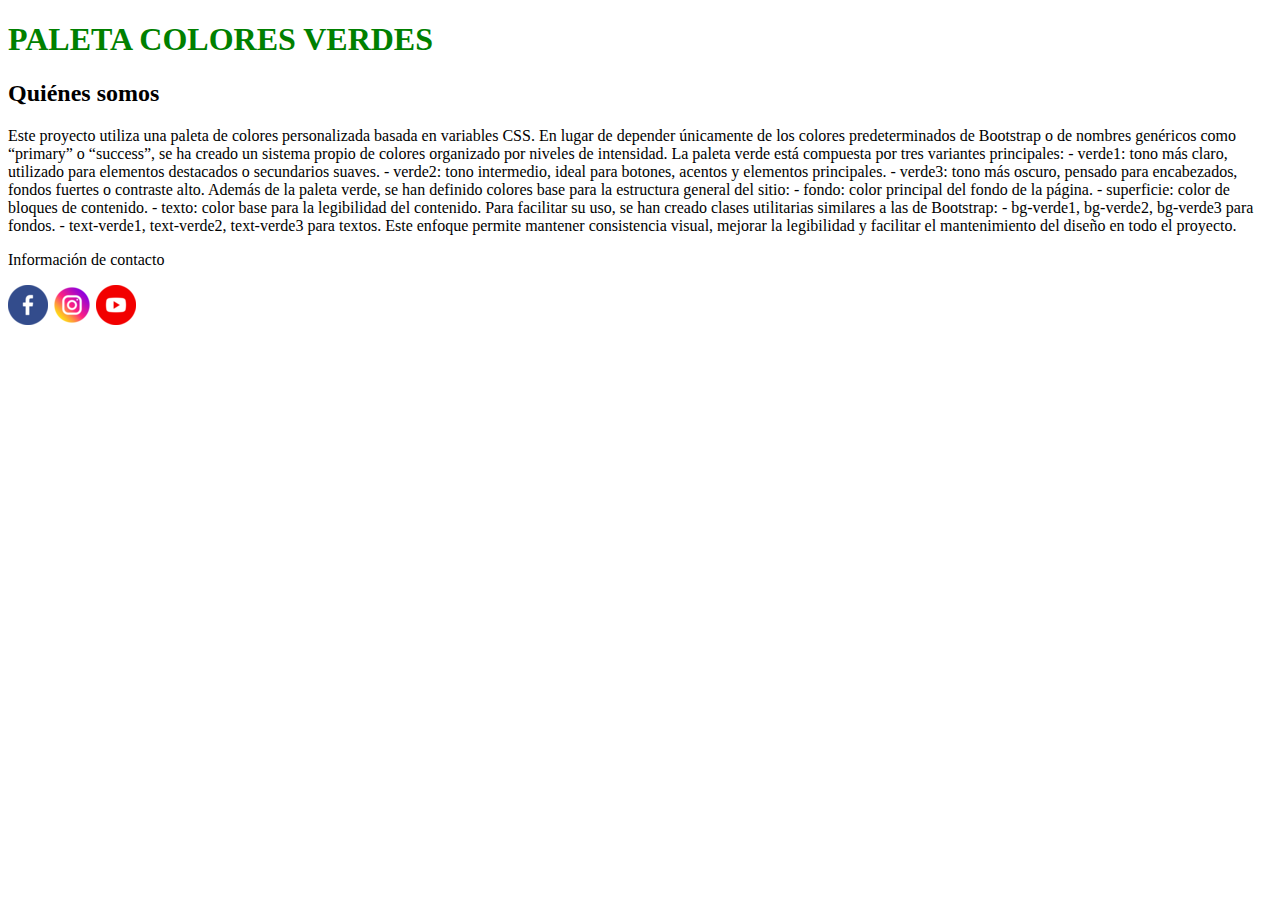
<file: BOOTSTRAP/index.html>
<!DOCTYPE html>
<html lang="es">
<head>
    <meta charset="UTF-8">
    <meta name="viewport" content="width=device-width, initial-scale=1, shrink-to-fit=no">
    <link href="css/estilos.css" rel="stylesheet" type="text/css" />
    <link href="https://cdn.jsdelivr.net/npm/bootstrap@5.3.8/dist/css/bootstrap.min.css" rel="stylesheet" integrity="sha384-sRIl4kxILFvY47J16cr9ZwB07vP4J8+LH7qKQnuqkuIAvNWLzeN8tE5YBujZqJLB" crossorigin="anonymous">
    <title>Paleta de colores, verdes</title>
</head>

<body >
 <div class="container-fluid bg-fondo">
        
    <header>

        <div class="row bg-verde3">
            <h1 class="text-verde1 display-1 text-center fw-bold">PALETA COLORES VERDES</h1>
        </div>
        
    </header>

    <main>
     

        <div class="row justify-content-center mb-5">
           
            <div class=" text-verde1">
                <h2 class="fs-3 text-center">  Quiénes somos</h2>
                <p class="px-2 text-base">Este proyecto utiliza una paleta de colores personalizada basada en variables CSS.

                    En lugar de depender únicamente de los colores predeterminados de Bootstrap o de nombres genéricos como “primary” o “success”, se ha creado un sistema propio de colores organizado por niveles de intensidad.

                    La paleta verde está compuesta por tres variantes principales:

                    - verde1: tono más claro, utilizado para elementos destacados o secundarios suaves.
                    - verde2: tono intermedio, ideal para botones, acentos y elementos principales.
                    - verde3: tono más oscuro, pensado para encabezados, fondos fuertes o contraste alto.

                    Además de la paleta verde, se han definido colores base para la estructura general del sitio:

                    - fondo: color principal del fondo de la página.
                    - superficie: color de bloques de contenido.
                    - texto: color base para la legibilidad del contenido.

                    Para facilitar su uso, se han creado clases utilitarias similares a las de Bootstrap:

                    - bg-verde1, bg-verde2, bg-verde3 para fondos.
                    - text-verde1, text-verde2, text-verde3 para textos.

                    Este enfoque permite mantener consistencia visual, mejorar la legibilidad y facilitar el mantenimiento del diseño en todo el proyecto.</p>
            </div>
        </div>

    </main>
       
                     
    <footer>

        <div class="row bg-verde3 py-3">
           
            <div class="col-md-6 text-verde2 d-flex justify-content-center justify-content-lg-start ">
                <p> Información de contacto</p>
            </div>

            <div class="col-md-6 d-flex  justify-content-center justify-content-md-end ">
                <img src="imagenes/facebook.png" class="img-fluid mx-3" alt="Facebook">
                <img src="imagenes/instagram.png"  class="img-fluid mx-3" alt="Instagram">
                <img src="imagenes/youtube.png"  class="img-fluid mx-3" alt="YouTube" >
            </div>
             
        </div>

    </footer>

</div>

<script src="https://cdn.jsdelivr.net/npm/@popperjs/core@2.11.8/dist/umd/popper.min.js" integrity="sha384-I7E8VVD/ismYTF4hNIPjVp/Zjvgyol6VFvRkX/vR+Vc4jQkC+hVqc2pM8ODewa9r" crossorigin="anonymous"></script>
<script src="https://cdn.jsdelivr.net/npm/bootstrap@5.3.8/dist/js/bootstrap.min.js" integrity="sha384-G/EV+4j2dNv+tEPo3++6LCgdCROaejBqfUeNjuKAiuXbjrxilcCdDz6ZAVfHWe1Y" crossorigin="anonymous"></script>
  
</body>

</html>
</file>
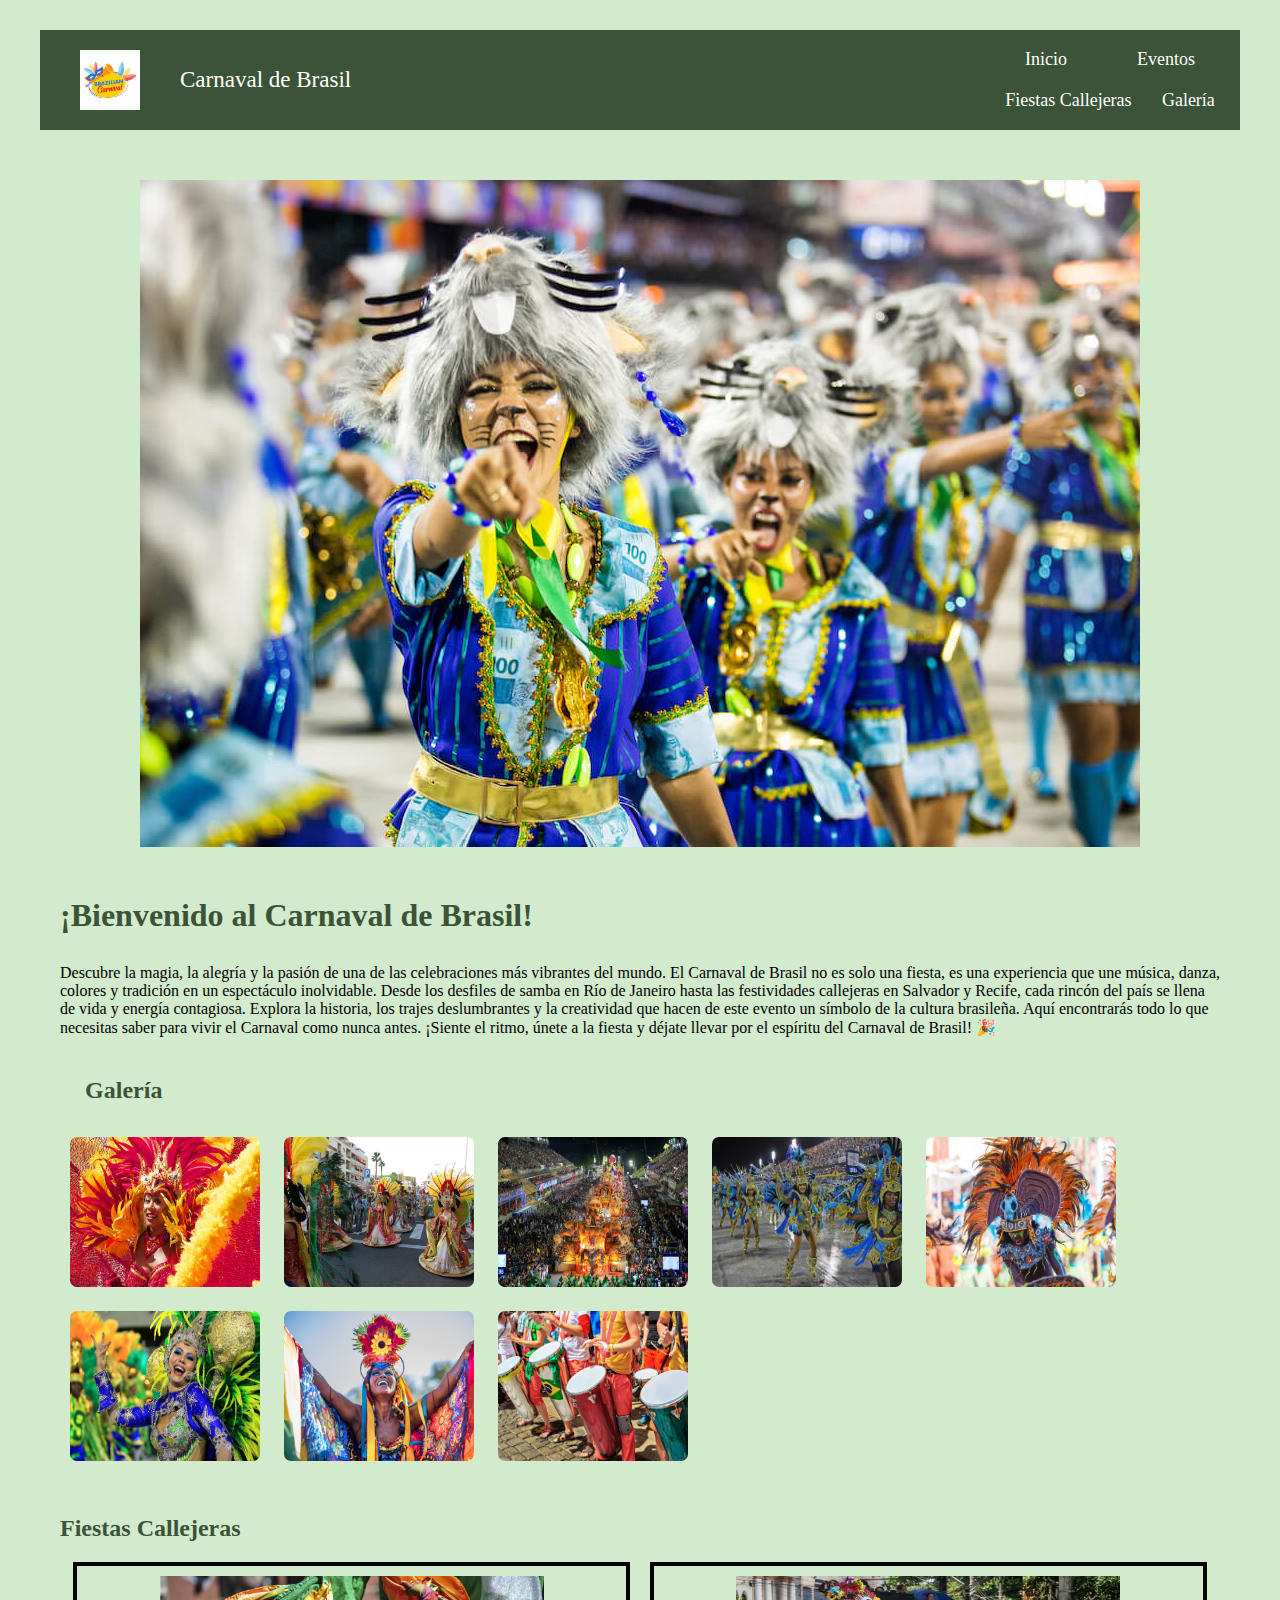
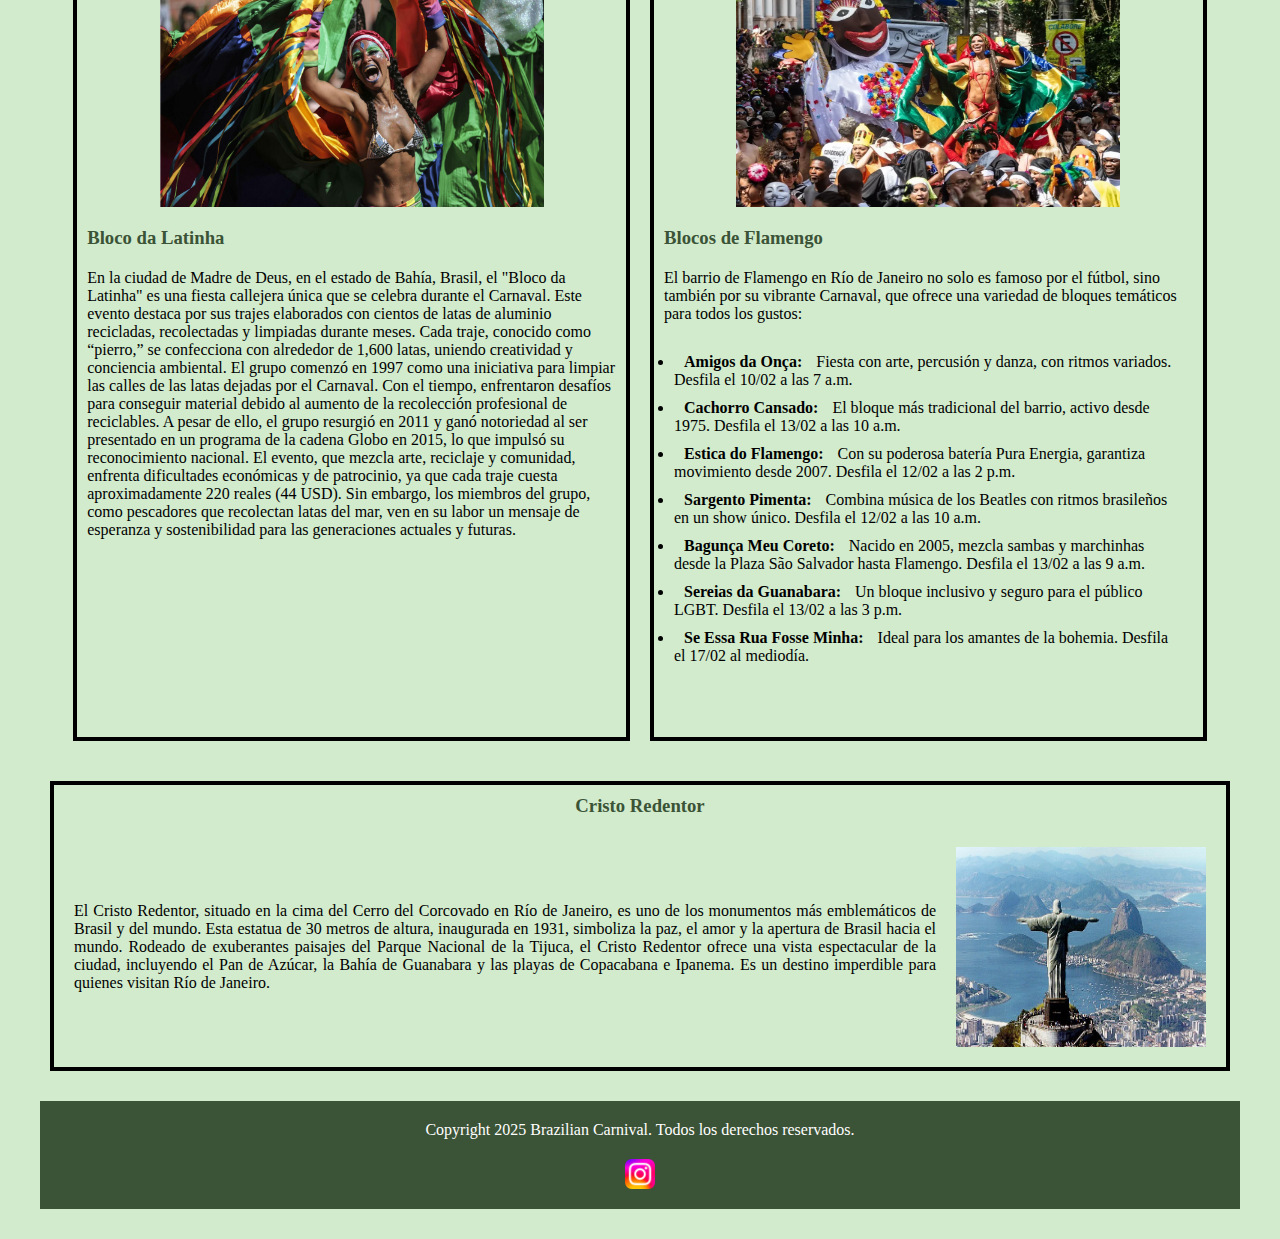
<file: EXAMEN/index.html>
<!DOCTYPE html>
<html lang="es">
<head>
    <meta charset="UTF-8">
    <meta name="viewport" content="width=device-width, initial-scale=1.0">
    <title>Carnaval Brasil</title>
    <link rel="stylesheet" href="css/css2.css">
</head>


<body>
    <div class="contenedor">
        <header>
            <div class="logo">
                <img src="img/logo.png">
                <a>Carnaval de Brasil</a>
            </div>
                        
            <nav>      
                <a href="#">Inicio</a>
                <a href="#">Eventos</a>
                <a href="#">Fiestas Callejeras</a>
                <a href="#">Galería</a>
            </nav>
        </header>
        
        <div class="cont">
        <div class="imagen-header">
            <img src="img/carnaval-grande.jpg" alt="Carnaval de Brasil">
        </div>
        </div>     
       
                
                    
        <main>       
            <h1><strong>¡Bienvenido al Carnaval de Brasil!</strong></h1>
            <div class="texto">
                <p>Descubre la magia, la alegría y la pasión de una de las celebraciones más vibrantes del mundo. El Carnaval de Brasil no es solo una fiesta, es una experiencia que une música, danza, colores y tradición en un espectáculo inolvidable. Desde los desfiles de samba en Río de Janeiro hasta las festividades callejeras en Salvador y Recife, cada rincón del país se llena de vida y energía contagiosa.
                    Explora la historia, los trajes deslumbrantes y la creatividad que hacen de este evento un símbolo de la cultura brasileña. Aquí encontrarás todo lo que necesitas saber para vivir el Carnaval como nunca antes.
                ¡Siente el ritmo, únete a la fiesta y déjate llevar por el espíritu del Carnaval de Brasil! 🎉</p>
            </div>
                    
                    
            <section class="section-galeria">
                <h2>Galería</h2>
                            
                <div class="galeria">
                    <img src="img/img1.jpg" alt="mujer_carnaval">
                    <img src="img/img3.jpg" alt="mujeres_bailando">
                    <img src="img/img4.png" alt="multitud_carnaval">
                    <img src="img/img5.jpg" alt="mujeres_bailando_azul">
                    <img src="img/img11.jpg" alt="hombre_tambor">
                    <img src="img/img7.jpg" alt="mujer_faliz">
                    <img src="img/img8.jpg" alt="mujer_floral">
                    <img src="img/img9.jpg" alt="tambores">
                </div> 
            </section>        
                    
                    
            <section class="section-fiestas">
                <h2>Fiestas Callejeras</h2>
                <div class="contenedor-fiestas">
                    <article>
                        <img src="img/fiesta1.jpg" alt="fiesta_latas">
                        <h3>Bloco da Latinha</h3>
                        <p>
                            En la ciudad de Madre de Deus, en el estado de Bahía, Brasil, el "Bloco da Latinha" es una fiesta callejera única que se celebra durante el Carnaval. Este evento destaca por sus trajes elaborados con cientos de latas de aluminio recicladas, recolectadas y limpiadas durante meses. Cada traje, conocido como “pierro,” se confecciona con alrededor de 1,600 latas, uniendo creatividad y conciencia ambiental.  
                            El grupo comenzó en 1997 como una iniciativa para limpiar las calles de las latas dejadas por el Carnaval. Con el tiempo, enfrentaron desafíos para conseguir material debido al aumento de la recolección profesional de reciclables. A pesar de ello, el grupo resurgió en 2011 y ganó notoriedad al ser presentado en un programa de la cadena Globo en 2015, lo que impulsó su reconocimiento nacional.
                            El evento, que mezcla arte, reciclaje y comunidad, enfrenta dificultades económicas y de patrocinio, ya que cada traje cuesta aproximadamente 220 reales (44 USD). Sin embargo, los miembros del grupo, como pescadores que recolectan latas del mar, ven en su labor un mensaje de esperanza y sostenibilidad para las generaciones actuales y futuras.
                        </p>
                    </article>

                    <article>
                        <img src="img/fiesta2.jpg" alt="fiesta_callejera">
                        <h3>Blocos de Flamengo</h3>
                        <p>
                            El barrio de Flamengo en Río de Janeiro no solo es famoso por el fútbol, sino también por su vibrante Carnaval, que ofrece una variedad de bloques temáticos para todos los gustos:
                            <ul>
                                <li><strong>Amigos da Onça:</strong> Fiesta con arte, percusión y danza, con ritmos variados. Desfila el 10/02 a las 7 a.m.</li>
                                <li><strong>Cachorro Cansado:</strong> El bloque más tradicional del barrio, activo desde 1975. Desfila el 13/02 a las 10 a.m.</li>
                                <li><strong>Estica do Flamengo:</strong> Con su poderosa batería Pura Energia, garantiza movimiento desde 2007. Desfila el 12/02 a las 2 p.m.</li>
                                <li><strong>Sargento Pimenta:</strong> Combina música de los Beatles con ritmos brasileños en un show único. Desfila el 12/02 a las 10 a.m.</li>
                                <li><strong>Bagunça Meu Coreto:</strong> Nacido en 2005, mezcla sambas y marchinhas desde la Plaza São Salvador hasta Flamengo. Desfila el 13/02 a las 9 a.m.</li>
                                <li><strong>Sereias da Guanabara:</strong> Un bloque inclusivo y seguro para el público LGBT. Desfila el 13/02 a las 3 p.m.</li>
                                <li><strong>Se Essa Rua Fosse Minha:</strong> Ideal para los amantes de la bohemia. Desfila el 17/02 al mediodía.</li>
                            </ul>
                        </p>
                    </article>                  
                </div>
            </section>

            <section class="section-cristo">
                <h3>Cristo Redentor</h3>

                <div class="contenedor-cristo">
                    <img src="img/cristo.jpg">
                        
                    <p>
                        El Cristo Redentor, situado en la cima del Cerro del Corcovado en Río de Janeiro, es uno de los monumentos más emblemáticos de Brasil y del mundo. 
                        Esta estatua de 30 metros de altura, inaugurada en 1931, simboliza la paz, el amor y la apertura de Brasil hacia el mundo.
                        Rodeado de exuberantes paisajes del Parque Nacional de la Tijuca, el Cristo Redentor ofrece una vista espectacular de la ciudad, incluyendo el Pan de Azúcar, la Bahía de Guanabara y las playas de Copacabana e Ipanema. 
                        Es un destino imperdible para quienes visitan Río de Janeiro.
                    </p>
                </div>
            </section>                      
        </main>                   
                    
            
                
        <footer>
            <p>Copyright 2025 Brazilian Carnival. Todos los derechos reservados.</p>
            <img src="img/insta.png">
        </footer>

    </div>
</body>
</html>
</file>
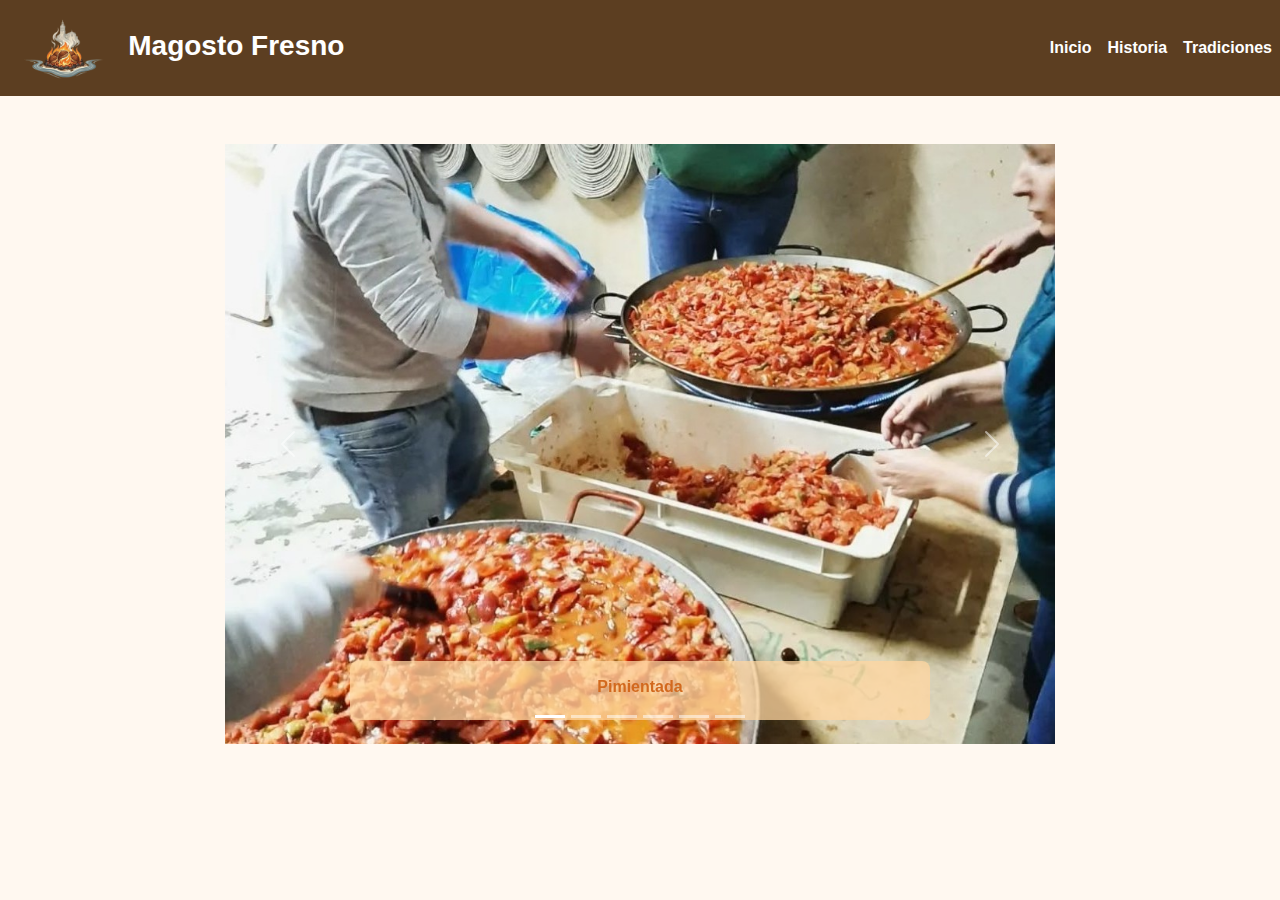
<file: ProyectoBoostrap/index.html>
<!doctype html>
<html lang="es">
  <head>
    <meta charset="utf-8" />
    <meta name="viewport" content="width=device-width, initial-scale=1" />
    <title>Bootstrap demo</title>
    <link
      href="https://cdn.jsdelivr.net/npm/bootstrap@5.3.3/dist/css/bootstrap.min.css"
      rel="stylesheet"
      integrity="sha384-QWTKZyjpPEjISv5WaRU9OFeRpok6YctnYmDr5pNlyT2bRjXh0JMhjY6hW+ALEwIH"
      crossorigin="anonymous"
    />
    <link rel="stylesheet" href="css/estilos.css" />
  </head>
  <body>
    <div class="container-fluid">
      <header>
        <div class="row">
          <nav class="navbar sticky-top navbar-expand-lg navbar-light">
            <a class="navbar-brand text-white fs-3" href="index.html"
              ><img
                src="imagenes/logo.png"
                class="img-fluid"
                style="max-height: 70px; width: auto"
                alt="logoMagosto"
              />Magosto Fresno</a
            >
            <button
              class="navbar-toggler bg-white m-3"
              type="button"
              data-bs-toggle="collapse"
              data-bs-target="#navbarSupportedContent"
              aria-controls="navbarSupportedContent"
              aria-expanded="false"
              aria-label="Toggle navigation"
            >
              <span class="navbar-toggler-icon"></span>
            </button>
            <div class="collapse navbar-collapse" id="navbarSupportedContent">
              <ul class="navbar-nav ms-auto mb-2 mb-lg-0">
                <li class="nav-item text-white">
                  <a
                    class="nav-link active text-white"
                    aria-current="page"
                    href="index.html"
                    >Inicio</a
                  >
                </li>
                <li class="nav-item">
                  <a class="nav-link text-white" href="portfolio/historia.html"
                    >Historia</a
                  >
                </li>
                <li class="nav-item">
                  <a
                    class="nav-link text-white"
                    href="portfolio/tradiciones.html"
                    >Tradiciones</a
                  >
                </li>
              </ul>
            </div>
          </nav>
        </div>
      </header>

      <main>
        <div class="row py-5 d-flex justify-content-center">
          <div class="col-8 lg-6 md-4">
            <div
              id="carouselExampleCaptions"
              class="carousel slide"
              data-bs-ride="carousel"
            >
              <div class="carousel-indicators">
                <button
                  type="button"
                  data-bs-target="#carouselExampleCaptions"
                  data-bs-slide-to="0"
                  class="active"
                  aria-current="true"
                  aria-label="Slide 1"
                ></button>
                <button
                  type="button"
                  data-bs-target="#carouselExampleCaptions"
                  data-bs-slide-to="1"
                  aria-label="Slide 2"
                ></button>
                <button
                  type="button"
                  data-bs-target="#carouselExampleCaptions"
                  data-bs-slide-to="2"
                  aria-label="Slide 3"
                ></button>
                <button
                  type="button"
                  data-bs-target="#carouselExampleCaptions"
                  data-bs-slide-to="3"
                  aria-label="Slide 4"
                ></button>
                <button
                  type="button"
                  data-bs-target="#carouselExampleCaptions"
                  data-bs-slide-to="4"
                  aria-label="Slide 5"
                ></button>
                <button
                  type="button"
                  data-bs-target="#carouselExampleCaptions"
                  data-bs-slide-to="5"
                  aria-label="Slide 6"
                ></button>
              </div>
              <div class="carousel-inner">
                <div class="carousel-item active">
                  <img
                    src="imagenes/pimientada2.jpg"
                    class="d-block w-100"
                    alt="..."
                  />
                  <div class="carousel-caption">
                    <h5 class="fs-6">Pimientada</h5>
                  </div>
                </div>
                <div class="carousel-item">
                  <img
                    src="imagenes/castañas.jpg"
                    class="d-block w-100"
                    alt="..."
                  />
                  <div class="carousel-caption">
                    <h5 class="fs-6">Castañas</h5>
                  </div>
                </div>
                <div class="carousel-item">
                  <img
                    src="imagenes/folclore.png"
                    class="d-block w-100"
                    alt="..."
                  />
                  <div class="carousel-caption">
                    <h5 class="fs-6">Bailes tradicionales</h5>
                  </div>
                </div>
                <div class="carousel-item">
                  <img
                    src="imagenes/puente.png"
                    class="d-block w-100"
                    alt="..."
                  />
                  <div class="carousel-caption">
                    <h5 class="fs-6">Gran puente de Fresno</h5>
                  </div>
                </div>
                <div class="carousel-item">
                  <img
                    src="imagenes/fresnoCielo.jpg"
                    class="d-block w-100"
                    alt="..."
                  />
                  <div class="carousel-caption">
                    <h5 class="fs-6">Fresno desde el cielo</h5>
                  </div>
                </div>
                <div class="carousel-item">
                  <img
                    src="imagenes/iglesia.jpg"
                    class="d-block w-100"
                    alt="..."
                  />
                  <div class="carousel-caption">
                    <h5 class="fs-6">Iglesia del El Salvador</h5>
                  </div>
                </div>
              </div>
              <button
                class="carousel-control-prev"
                type="button"
                data-bs-target="#carouselExampleCaptions"
                data-bs-slide="prev"
              >
                <span
                  class="carousel-control-prev-icon"
                  aria-hidden="true"
                ></span>
                <span class="visually-hidden">Previous</span>
              </button>
              <button
                class="carousel-control-next"
                type="button"
                data-bs-target="#carouselExampleCaptions"
                data-bs-slide="next"
              >
                <span
                  class="carousel-control-next-icon"
                  aria-hidden="true"
                ></span>
                <span class="visually-hidden">Next</span>
              </button>
            </div>
          </div>
        </div>
      </main>

      <script
        src="https://cdn.jsdelivr.net/npm/bootstrap@5.3.3/dist/js/bootstrap.bundle.min.js"
        integrity="sha384-YvpcrYf0tY3lHB60NNkmXc5s9fDVZLESaAA55NDzOxhy9GkcIdslK1eN7N6jIeHz"
        crossorigin="anonymous"
      ></script>
    </div>
  </body>
</html>
</file>
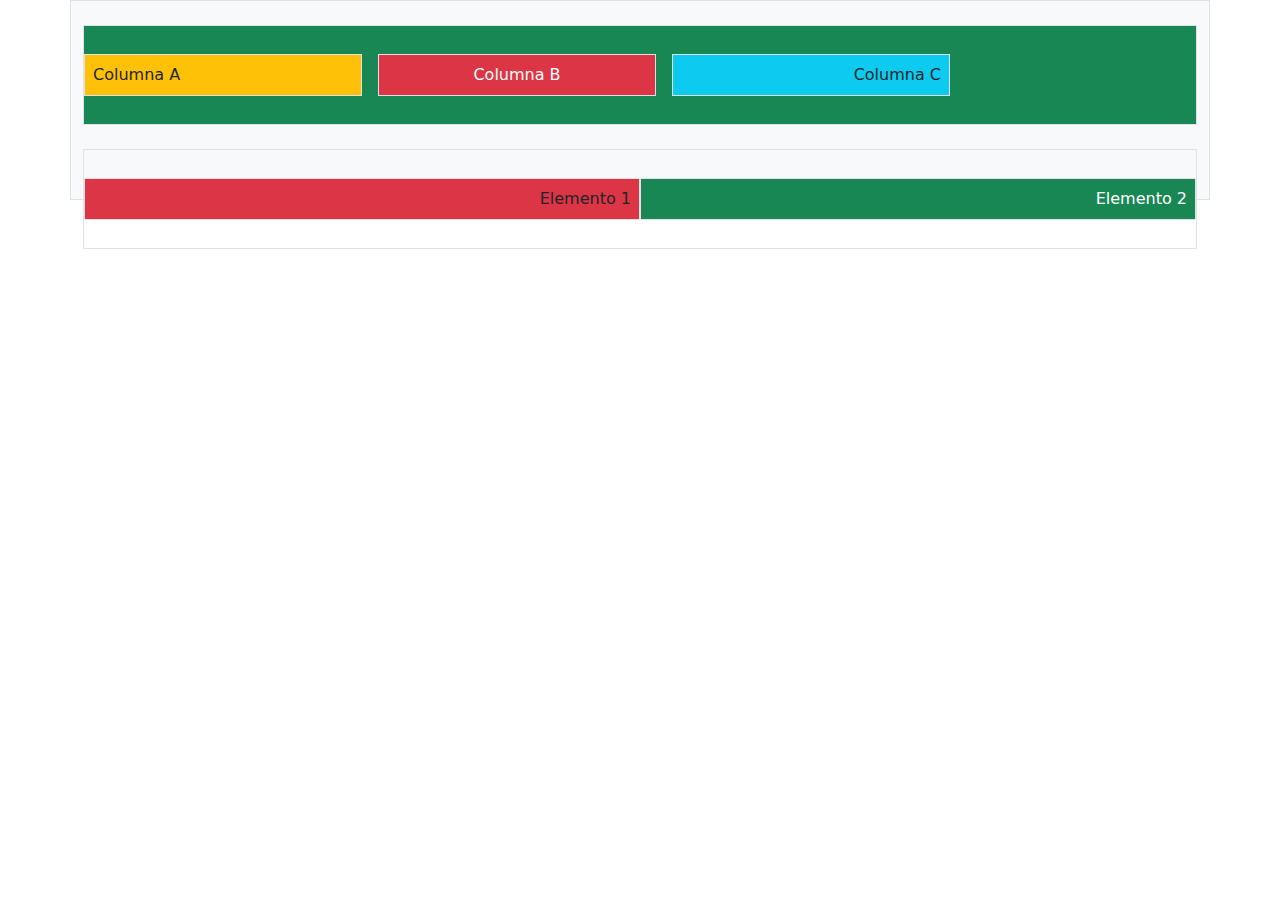
<file: BOOTSTRAP/Ejemplo Alineación y espaciado/index.html>
<!doctype html>
<html lang="es">
  <head>
    <meta charset="utf-8" />
    <meta name="viewport" content="width=device-width, initial-scale=1" />
    <title>Bootstrap Alineación y espaciado</title>
    <link
      href="https://cdn.jsdelivr.net/npm/bootstrap@5.3.3/dist/css/bootstrap.min.css"
      rel="stylesheet"
      integrity="sha384-QWTKZyjpPEjISv5WaRU9OFeRpok6YctnYmDr5pNlyT2bRjXh0JMhjY6hW+ALEwIH"
      crossorigin="anonymous"
    />
    <link rel="stylesheet" href="estilos.css" />
  </head>

  <!-- Alineación horizontal (justify-content-*)
Alineación vertical (align-items-*)
Separación de filas y columnas (gap-*) márgenes (mb-*, mt-*) rellenos (p-*)
Alineación de texto (text-start, text-center y text-end)
Bordes de elementos (border) -->
  <body>
    <div class="container border p-4 bg-light">
      <!-- Fila 1:Centrado horizontal y vertical Espaciado entre columnas con gap-3 -->
      <div class="row align-items-center gap-3 border mb-4 bg-success">
        <div class="col-3 bg-warning border text-start p-2">Columna A</div>
        <div class="col-3 bg-danger border text-center p-2 text-white">
          Columna B
        </div>
        <div class="col-3 bg-info border text-end p-2">Columna C</div>
      </div>

      <div class="row align-items-center border mb-4">
        <div class="col-6 bg-danger border text-end p-2">Elemento 1</div>
        <div class="col-6 bg-success border p-2 text-white text-end">
          Elemento 2
        </div>
      </div>
    </div>

    <script
      src="https://cdn.jsdelivr.net/npm/bootstrap@5.3.3/dist/js/bootstrap.bundle.min.js"
      integrity="sha384-YvpcrYf0tY3lHB60NNkmXc5s9fDVZLESaAA55NDzOxhy9GkcIdslK1eN7N6jIeHz"
      crossorigin="anonymous"
    ></script>
  </body>
</html>
</file>
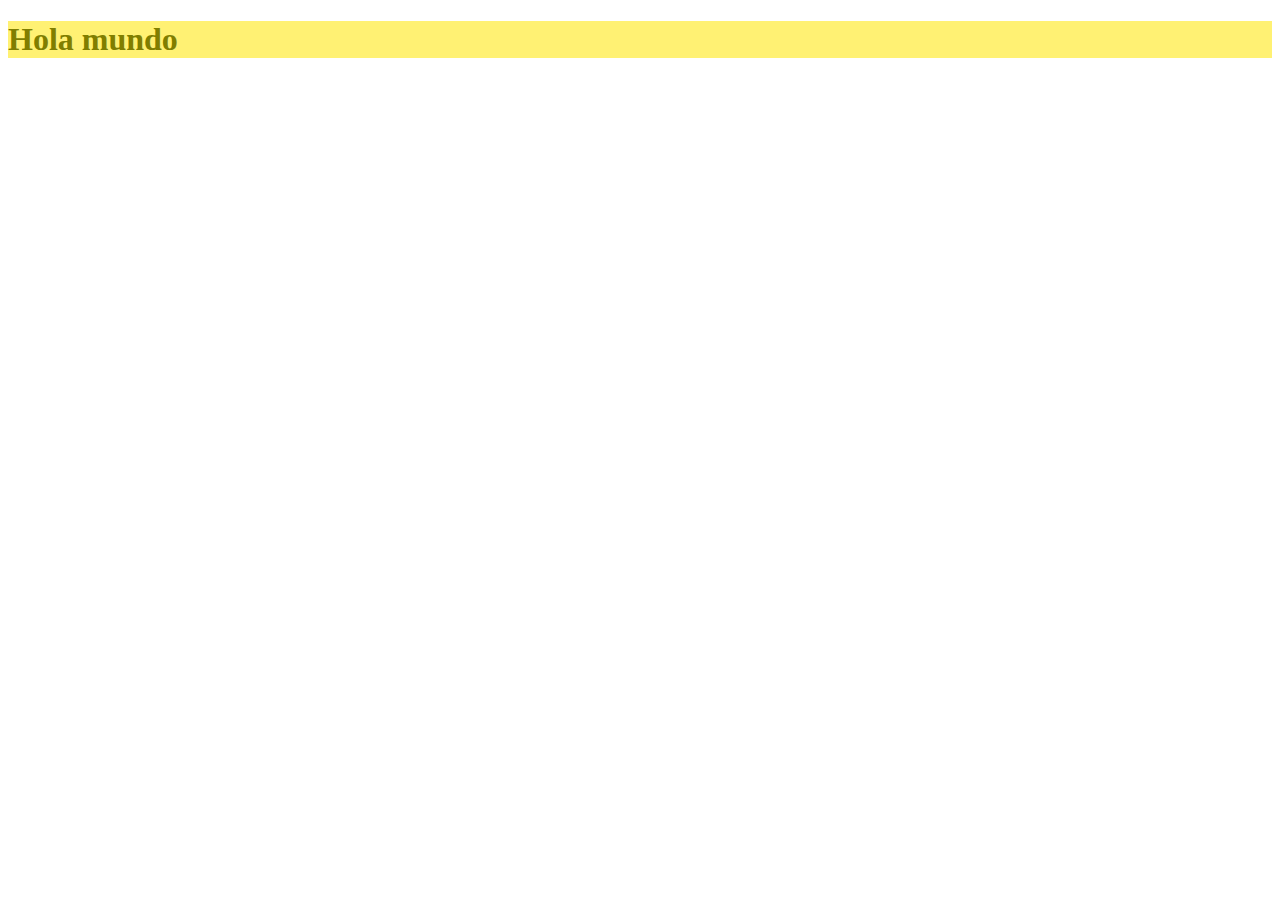
<file: BOOTSTRAP/Plantilla/index.html>
<!doctype html>
<html lang="es">
    <head>
        <title>Title</title>
        <!-- Required meta tags -->
        <meta charset="utf-8" />
        <meta
            name="viewport"
            content="width=device-width, initial-scale=1, shrink-to-fit=no"
        />

        <!-- Bootstrap CSS v5.2.1 -->
        <link
            href="https://cdn.jsdelivr.net/npm/bootstrap@5.3.2/dist/css/bootstrap.min.css"
            rel="stylesheet"
            integrity="sha384-T3c6CoIi6uLrA9TneNEoa7RxnatzjcDSCmG1MXxSR1GAsXEV/Dwwykc2MPK8M2HN"
            crossorigin="anonymous"
        />
        <link rel="stylesheet" href="css/estilos.css">
    </head>

    <body>
        <div class="container-fluid" style="background-color: rgb(255, 241, 115);">
            <h1 class="text-primary">Hola mundo</h1>
        </div>
       <!--  <header> -->
            <!-- place navbar here -->
        <!-- </header> -->
        <!-- <main></main> -->
        <!-- <footer> -->
            <!-- place footer here -->
       <!--  </footer> -->
        <!-- Bootstrap JavaScript Libraries -->

       

        <script
            src="https://cdn.jsdelivr.net/npm/@popperjs/core@2.11.8/dist/umd/popper.min.js"
            integrity="sha384-I7E8VVD/ismYTF4hNIPjVp/Zjvgyol6VFvRkX/vR+Vc4jQkC+hVqc2pM8ODewa9r"
            crossorigin="anonymous"
        ></script>

        <script
            src="https://cdn.jsdelivr.net/npm/bootstrap@5.3.2/dist/js/bootstrap.min.js"
            integrity="sha384-BBtl+eGJRgqQAUMxJ7pMwbEyER4l1g+O15P+16Ep7Q9Q+zqX6gSbd85u4mG4QzX+"
            crossorigin="anonymous"
        ></script>
    </body>
</html>
</file>
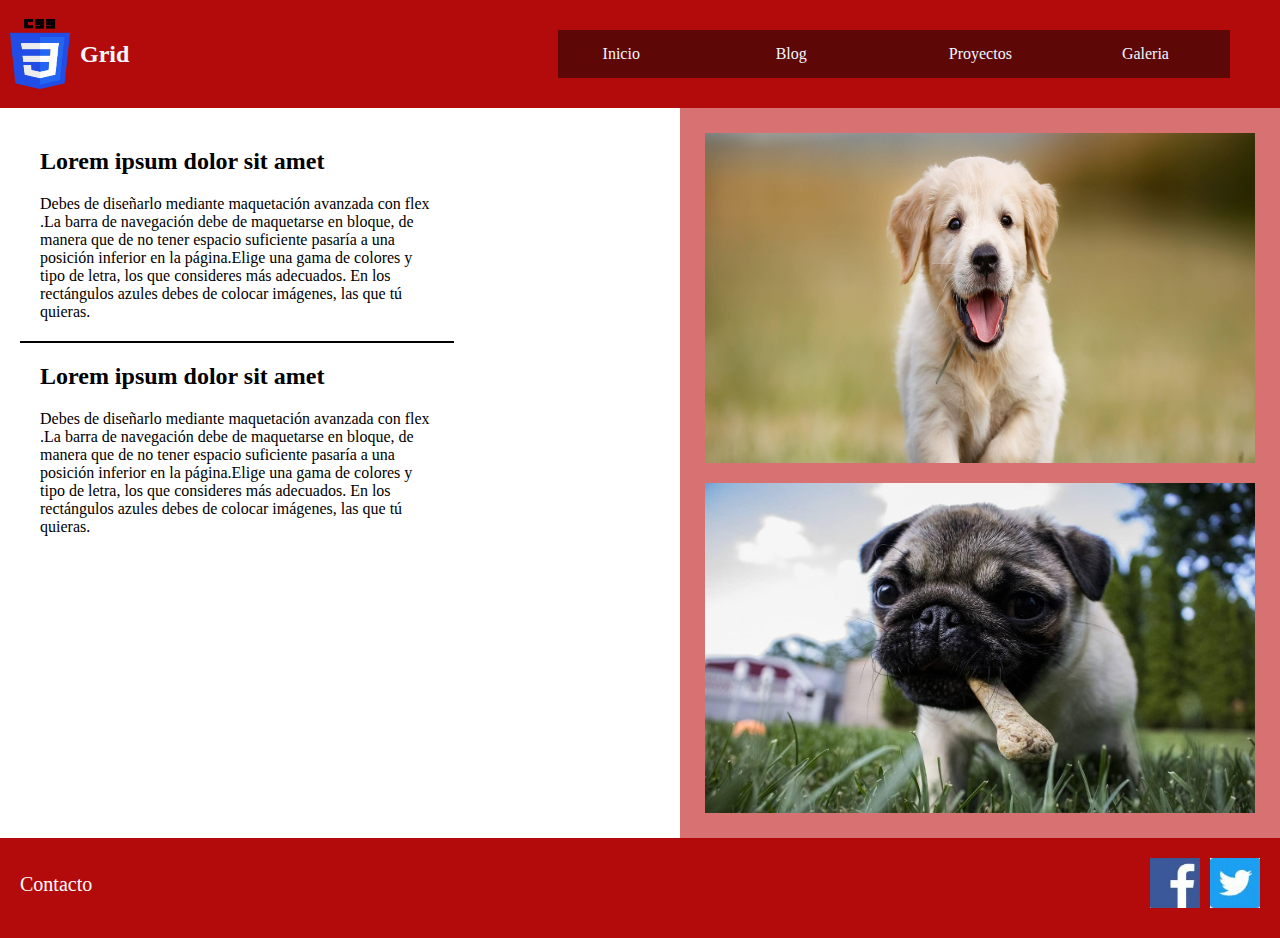
<file: UNIDAD4/Maquetación grid/index.html>
<!DOCTYPE html>
<html lang="en">
<head>
    <meta charset="UTF-8">
    <meta name="viewport" content="width=device-width, initial-scale=1.0">
    <title>Document</title>
    <link rel="stylesheet" href="estilos/estilos.css">
</head>
<body>
    <header>
        <div class="logo">
            <img src="img/CSS3_logo_and_wordmark.svg.png"  alt="logocss">
            <h2>Grid</h2>
        </div>
        <nav>
            <ul>
                <li><a href="">Inicio</a></li>
                <li><a href="">Blog</a></li>
                <li><a href="">Proyectos</a></li>
                <li><a href="">Galeria</a></li>
            </ul>
        </nav>
    </header>
    <main>
        <section class="articulos">
            <article>
                <h2>Lorem ipsum dolor sit amet</h2>
                <p>Debes de diseñarlo mediante maquetación avanzada con flex .La barra de navegación debe de maquetarse en bloque, de manera que de no tener espacio suficiente pasaría a una posición inferior en la página.Elige una gama de colores y tipo de letra, los que consideres más adecuados. En los rectángulos azules debes de colocar imágenes, las que tú quieras.
                </p>
            </article>
            <hr>
            <article>
                <h2>Lorem ipsum dolor sit amet</h2>
                <p>Debes de diseñarlo mediante maquetación avanzada con flex .La barra de navegación debe de maquetarse en bloque, de manera que de no tener espacio suficiente pasaría a una posición inferior en la página.Elige una gama de colores y tipo de letra, los que consideres más adecuados. En los rectángulos azules debes de colocar imágenes, las que tú quieras.
                </p>
            </article>
        </section>

        <div class="contendor">
            <div class="rectángulo"><img src="img/perro.png" alt="golden"></div>
            <div class="rectángulo"><img src="img/perro2.jpeg" alt="pug"></div>
        </div>
    </main>

    <footer>
        <div class="contacto">Contacto</div>
        <div class="redes">
            <a href=""><img src="img/facebook.jpg" alt="facebook"></a>
            <a href=""><img src="img/twitter.jpg" alt="X"></a>
        </div>
    </footer>
</body>
</html>
</file>
<file: BOOTSTRAP/css/estilos.css>
h1 {
  color: green;
}
</file>
<file: EXAMEN/css/css2.css>
*{
    margin: 10px;  /*Cambaria esta linea a 40px*/
    padding: 0;
    box-sizing: border-box;
}

body{
    background-color: #d2ebcd;
    font-family: 'Times New Roman', Times, serif;
}

.contenedor{
    display: flex;
    flex-wrap: wrap;
    flex-direction: column;
   
}


/*HEADER*/
header{
    background-color: #3B5336;
    height: 100px;
    display: flex;
    justify-content: space-between;
    align-items: center;
}

.logo{
    display: flex;
    align-items: center;
}

.logo a{
    font-size: 23px;
    color: white;
}

.logo img{
    width: 100px;
    height: 100px;
    padding: 20px 20px;
}


nav{
    display: flex;
    width: 20%;
    justify-content:space-around;
    flex-wrap: wrap;
}

nav a{
    text-decoration: none;
    color: white;
    font-size: 18px;
}

.cont{
    display: flex;
    justify-content: center;
}

.imagen-header{
    margin-top: 20px;
    display: flex;
    justify-content: center;
}

.imagen-header img{
    width: 100%;
}


/*MAIN*/
h1, h2, h3{
    color: #3B5336;
}

main{
    display: flex;
    flex-direction: column;
    flex-wrap: wrap;
}


/*GALERIA*/
.section-galeria{
    display: grid;
    grid-template-columns: repeat(8, 1fr);
    grid-template-rows: 50px;
    justify-items: center;
}

.galeria{
    grid-column: span 8;
}

.section-galeria h2{
    grid-column: 1/2;
}

.galeria img {
    border-radius: 7px;
    width: 190px;
    height: 150px;
}


/*FIESTAS*/

article img{
    display: flex;
    width: 70%;
    height: 30%;
    align-self: center;
}
.section-fiestas h2{
    display: flex;
    align-self: flex-start;
}


.contenedor-fiestas{
    display: flex;
    flex-direction: row;
    justify-content: center;
}   

article{
    border: 4px solid black;
    width: 48%;
    display: flex;
    flex-direction: column;
}


/*CRISTO*/
.section-cristo{
    border: 4px solid black;
    display: flex;
    flex-wrap: wrap;
    justify-content: center;
}

.contenedor-cristo{
    display: flex;
    flex-direction: row-reverse;
    align-items: center;
    text-align: justify;
}

.section-cristo img{
    width: 250px;
    height: 200px;
}


/*FOOTER*/
footer{
    background-color: #3B5336;
    display: flex;
    flex-direction: column;
    align-items: center;
    padding: 10px;
    color: white;
}

footer img{
    width: 30px;
    height: 30px;
}


/*MEDIA QUERY*/

@media screen and (max-width:993px) {
  
    nav{
    display: flex;
    width: 50%;
    flex-wrap: wrap;
    }


   .section-galeria{
    display: grid;
    grid-template-columns: repeat(2, 1fr);
    grid-template-rows: 50px;
    justify-items: center;
    }

    .galeria{
        grid-column: span 2;
        grid-row: 2/6;
    }

    .galeria img {
        border-radius: 7px;
        width: 270px;
        height: 150px;
    }
 

    article img{
    display: flex;
    width: 90%;
    height: 30%;
    }
    .section-fiestas h2{
        display: flex;
        align-self: flex-start;
    }


    .contenedor-fiestas{
        display: flex;
        flex-direction: row;
        justify-content: center;
        flex-wrap: wrap;
    }   

    article{
        border: 4px solid black;
        width: 45%;
        display: flex;
        flex-direction: column;
    }

    .contenedor-cristo{
        flex-direction: row;
    }

}



@media screen and (max-width:576px) {
    

    nav{
    display: flex;
    width: 40%;
    flex-direction: column;
    justify-content: center;
    } 


    .section-fiestas{
        width: 100%;
    }

    .contenedor-fiestas{
        display: flex;
        flex-direction: column;
        justify-content: center;
        flex-wrap: wrap;
    }  

    .section-cristo{
    border: 4px solid black;
    display: flex;
    flex-wrap: wrap;
    justify-content: center;
    }

    .contenedor-cristo{
        display: flex;
        flex-direction: column;
        align-items: center;
        text-align: justify;
    }

    .section-cristo img{
        width: 250px;
        height: 200px;
    }
}
</file>
<file: ProyectoBoostrap/css/estilos.css>
:root {
  --color-texto2: #fff8f0;
  --color-texto: #333;
  --color-primario: #5c3e21;
  --color-secundario: #d2691e;
  --color-acento: #ff7f50;
  --color-cajas: #ffd6a0;
}

body {
  font-family: "Montserrat", sans-serif;
  background-color: var(--color-texto2);
  color: var(--color-texto);
}

/* Navbar */
nav {
  background: var(--color-primario);
}

.navbar-brand {
  color: var(--color-texto2);
  font-weight: bold;
}

ul {
  font-weight: bold;
}

/* Carrusel */
.carousel-item img {
  height: 600px;
  object-fit: cover;
  object-position: center 60%;
}

.carousel-caption {
  background: rgba(255, 214, 160, 0.75);
  width: auto;
  bottom: 1.5rem;
  border-radius: 8px;
  padding: 1rem 1.5rem;
  color: var(--color-secundario);
}

.carousel-caption h5 {
  font-weight: bold;
}

/* Hero */
.hero-row {
  min-height: 100vh;
  background-image:
    linear-gradient(rgba(0, 0, 0, 0.55), rgba(0, 0, 0, 0.55)),
    url("https://www.diputaciondezamora.es/opencms/export/sites/dipu-zamora/.Archivos/imagenes/provincia/nuestros-ayuntamientos/fresno-de-la-polvorosa.jpg_1058435998.jpg");
  background-size: cover;
  background-attachment: fixed;
  color: var(--color-texto2);
}

.hero-contenido h1 {
  font-size: 55px;
  text-shadow: 4px 4px 4px rgba(0, 0, 0, 1);
}

.hero-contenido p {
  font-size: 20px;
  text-shadow: 4px 4px 4px rgba(0, 0, 0, 1);
}

.btn-hero {
  background-color: var(--color-secundario);
  color: var(--color-texto2);
  padding: 15px 20px;
  font-size: 17px;
  border-radius: 30px;
  cursor: pointer;
  text-decoration: none;
}
</file>
<file: BOOTSTRAP/Ejemplo Alineación y espaciado/estilos.css>
.container {
    height:200px;
}

.row {
    height:100px; 
}
</file>
<file: BOOTSTRAP/Plantilla/css/estilos.css>
h1{
    color: rgb(128, 126, 0);
}
</file>
<file: UNIDAD4/Maquetación grid/estilos/estilos.css>
* {
    margin: 0;
    padding: 0;
    box-sizing: border-box;
    text-decoration: none;
    list-style: none;
}

body {
    display: grid;
    grid-template-rows: auto 1fr auto;
    min-height: 100vh;
}


/*Header*/
header {
    background-color: rgb(179, 11, 11);
    color: aliceblue;
    display: grid;
    display: flex;
    flex-wrap: wrap; 
    justify-content: space-between;
    align-items: center;
}

.logo {
    display: flex;
    align-items: center;
}

.logo img {
    width: 60px;
    height: 70px;
    margin-right: 10px;
    margin-left: 10px;
 }

header nav {
    padding: 30px;
}

 header nav ul{
    background-color: rgb(94, 7, 7);
    display: grid;
    grid-template-columns: repeat(4, 1fr);
    grid-gap: 10px;
    gap: 50px;
    padding: 15px;
    margin-right: 20px;
 }

 header nav a{
    color: aliceblue;
    padding: 30px;
 }

 header nav a:hover{
    color: rgb(219, 103, 103);
    transition: all 0.2s ease-in-out;
 }


/*Main*/
main {
    display: grid;
    grid-template-columns: 2fr 1fr;
    grid-gap: 20px;
}

/*Articulos*/

section {
    margin: 20px;
}

article {
    display: grid;
    grid-template-columns: 1fr;
    grid-gap: 20px;
    padding: 20px;
    width: 70%;
}

hr {
    border: solid 1px rgb(0, 0, 0);
    width: 70%;
}

/*Recángulos*/
.contendor {
    display: grid;
    grid-template-rows: 1fr 1fr;
    grid-gap: 20px;
    padding: 25px;
    background-color:rgb(216, 114, 114);
}

.rectángulo {
    display: flex;
    justify-content: center;
    align-items: center;
}

.rectángulo img{
    width: 550px;
    height: 330px;
}


/*Footer*/
footer {
    background-color: rgb(179, 11, 11);
    color: white;
    padding: 20px;
    height: 100px;
    display: grid;
    grid-template-columns: 1fr auto;
}

footer .contacto {
    font-size: 20px;
    margin-top: 15px;
}

footer .redes {
    display: grid;
    grid-auto-flow: column;
    gap: 10px;
}

.redes img {
    width: 50px;
    height: 50px;
}
</file>
